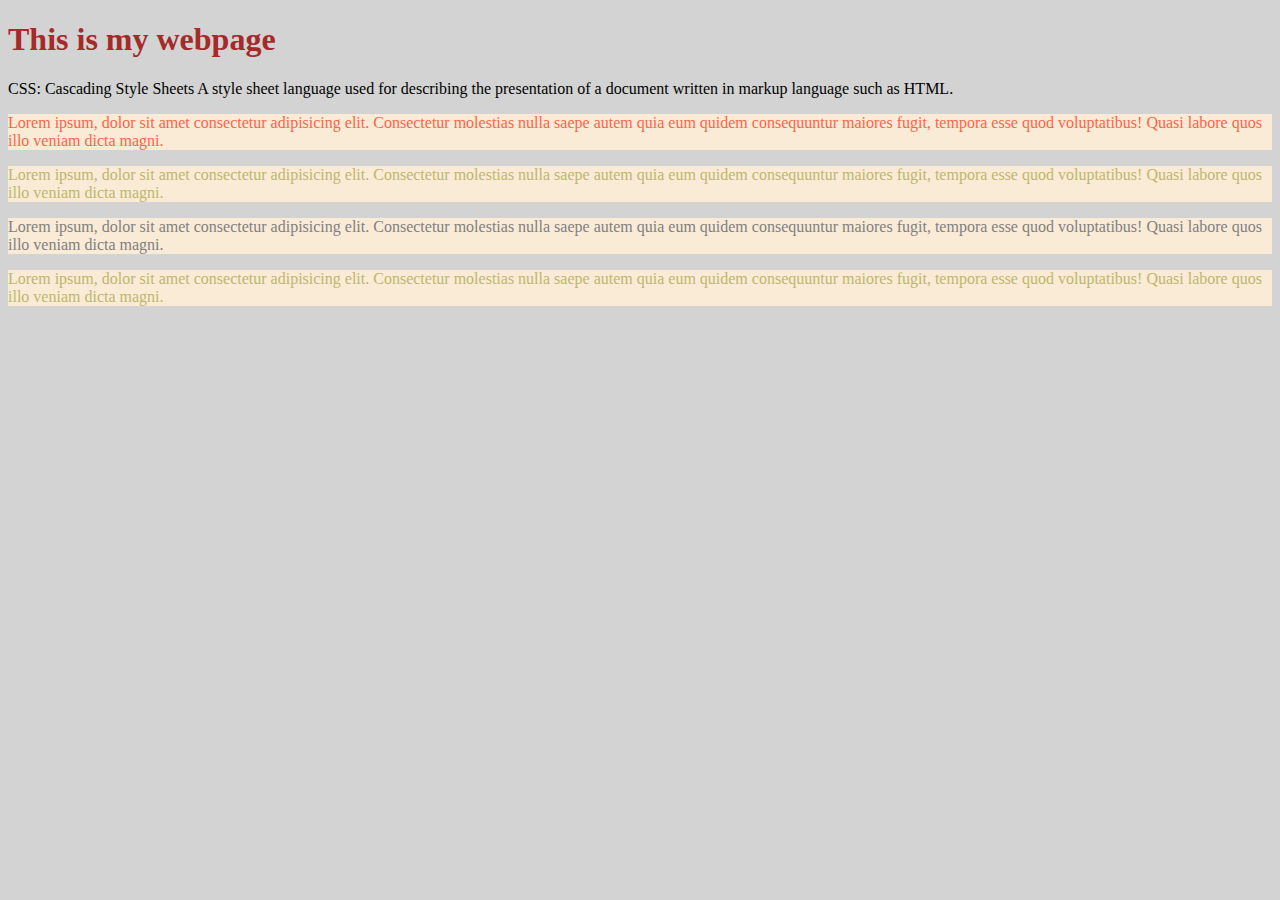
<file: css/index.html>
<!DOCTYPE html>
<html lang="en">
<head>
    <meta charset="UTF-8">
    <meta name="viewport" content="width=device-width, initial-scale=1.0">
    <title>My webpage</title>
    <!-- internal it's in changed withing the head -->
     <!--
     <style>
        body
        {
            background-color: whitesmoke;
        }
        h1
        {
            color: brown;
        }
        p
        {
            background-color: antiquewhite;
            color: grey;
        }
     </style>
     -->
     <!-- external is done by linking the html file to the css file -->
    <link rel="stylesheet" href="style.css">
</head>
<body>
    <h1>This is my webpage</h1>
    CSS: Cascading Style Sheets
    A style sheet language used for describing the presentation of a document written in markup language such as HTML.
    <!--
    There are three ways in which we can apply css properties to HTML elements:
    Inline
    Internal
    External (best for large websites)
    -->
    <!-- inline it's written in the element -->
    <p id="p1" class="odd">
        Lorem ipsum, dolor sit amet consectetur adipisicing elit. Consectetur molestias nulla saepe autem quia eum quidem consequuntur maiores fugit, tempora esse quod voluptatibus! Quasi labore quos illo veniam dicta magni.
    </p>
    <p id="p2" class="even">
        Lorem ipsum, dolor sit amet consectetur adipisicing elit. Consectetur molestias nulla saepe autem quia eum quidem consequuntur maiores fugit, tempora esse quod voluptatibus! Quasi labore quos illo veniam dicta magni.
    </p>
    <p id="p3" class="odd">
        Lorem ipsum, dolor sit amet consectetur adipisicing elit. Consectetur molestias nulla saepe autem quia eum quidem consequuntur maiores fugit, tempora esse quod voluptatibus! Quasi labore quos illo veniam dicta magni.
    </p>
    <p id="p4" class="even">
        Lorem ipsum, dolor sit amet consectetur adipisicing elit. Consectetur molestias nulla saepe autem quia eum quidem consequuntur maiores fugit, tempora esse quod voluptatibus! Quasi labore quos illo veniam dicta magni.
    </p>
</body>
</html>
</file>
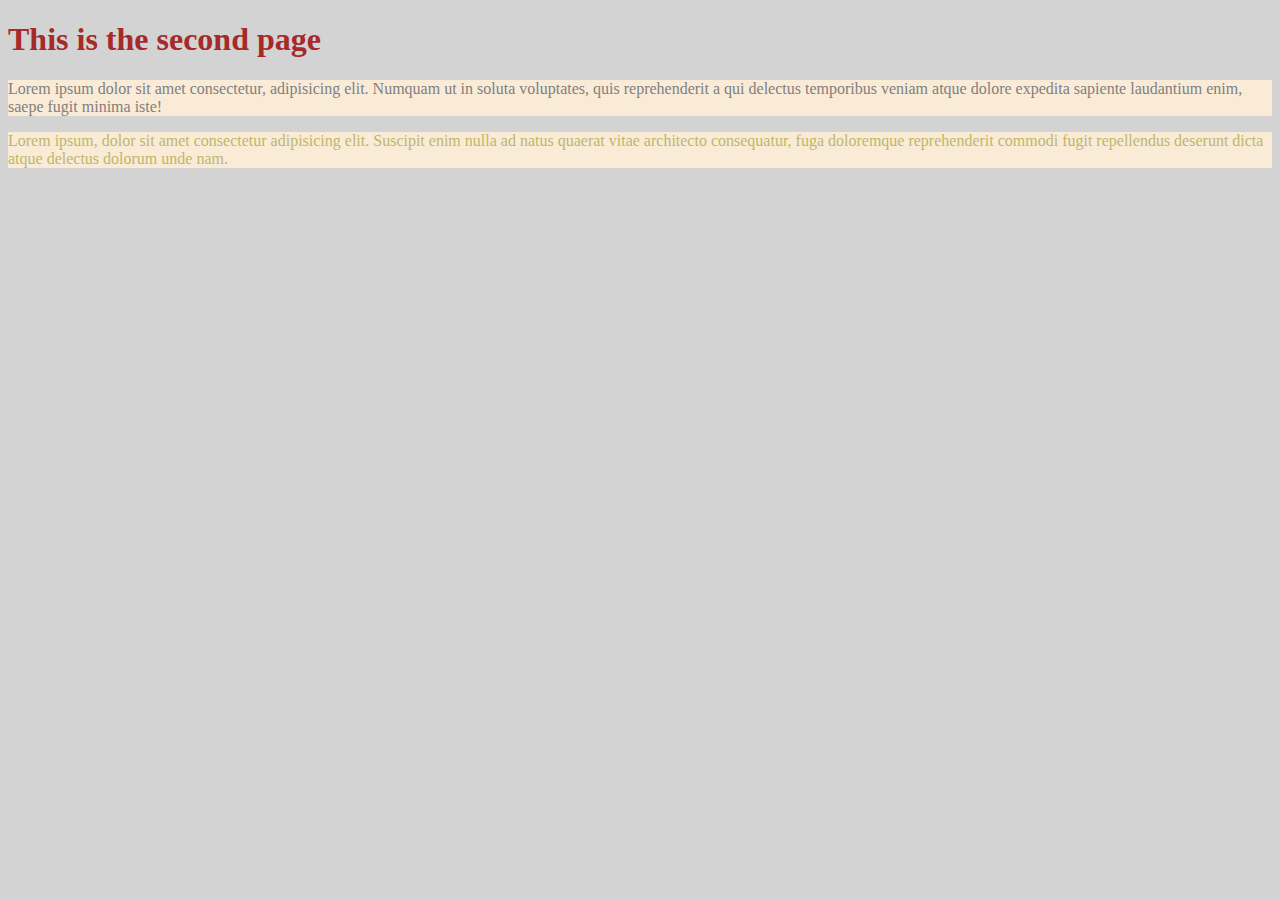
<file: css/page2.html>
<!DOCTYPE html>
<html lang="en">
<head>
    <meta charset="UTF-8">
    <meta name="viewport" content="width=device-width, initial-scale=1.0">
    <title>My webpage 2</title>
    <link rel="stylesheet" href="style.css">
</head>
<body>
    <h1>This is the second page</h1>
    
    <p class="odd">
        Lorem ipsum dolor sit amet consectetur, adipisicing elit. Numquam ut in soluta voluptates, quis reprehenderit a qui delectus temporibus veniam atque dolore expedita sapiente laudantium enim, saepe fugit minima iste!
    </p>

    <p class="even">
        Lorem ipsum, dolor sit amet consectetur adipisicing elit. Suscipit enim nulla ad natus quaerat vitae architecto consequatur, fuga doloremque reprehenderit commodi fugit repellendus deserunt dicta atque delectus dolorum unde nam.
    </p>
</body>
</html>
</file>
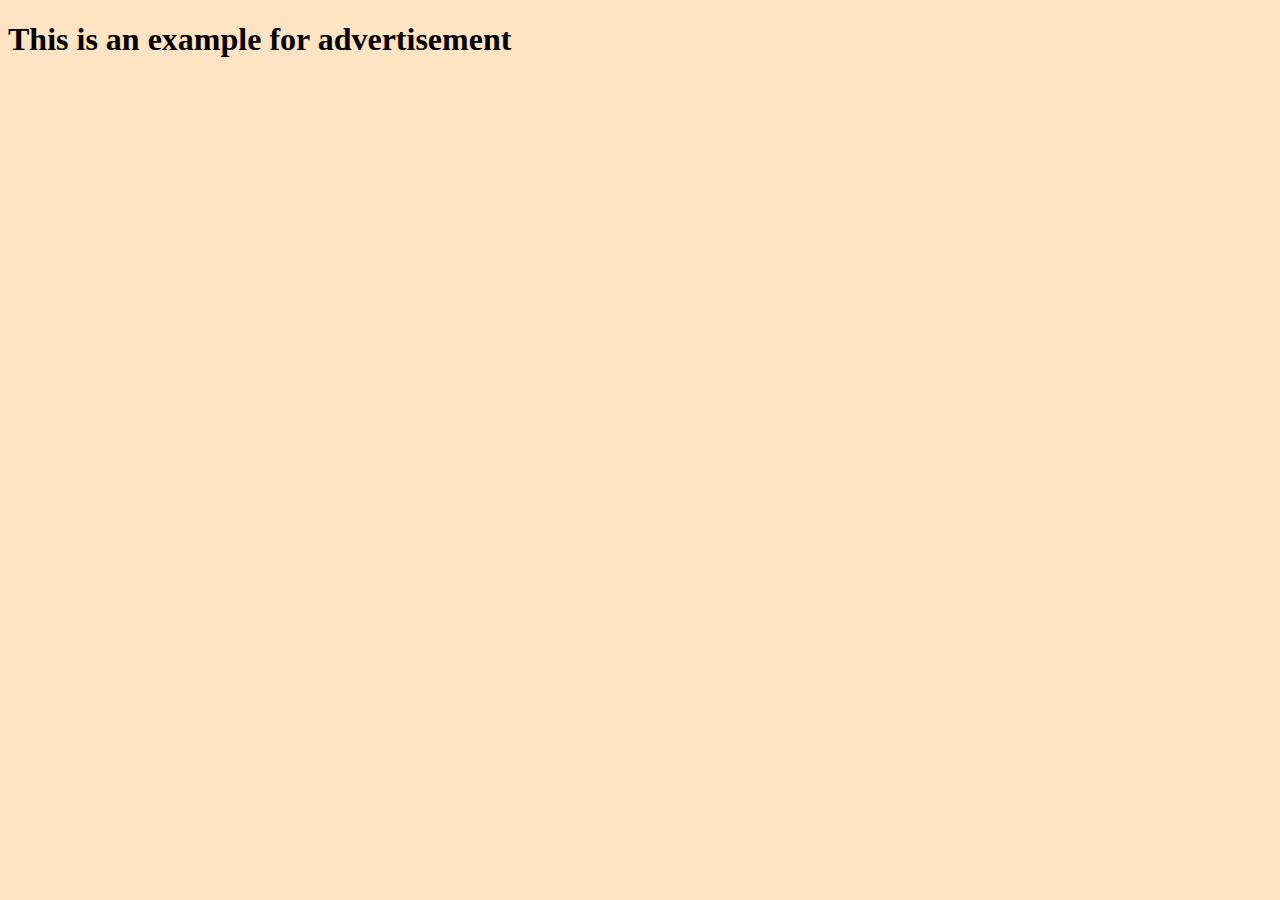
<file: html/ad.html>
<!DOCTYPE html>
<html lang="en">
<head>
    <meta charset="UTF-8">
    <meta name="viewport" content="width=device-width, initial-scale=1.0">
    <title>Document</title>
</head>
<body style="background-color: bisque;">

    <h1>This is an example for advertisement</h1>
    
</body>
</html>
</file>
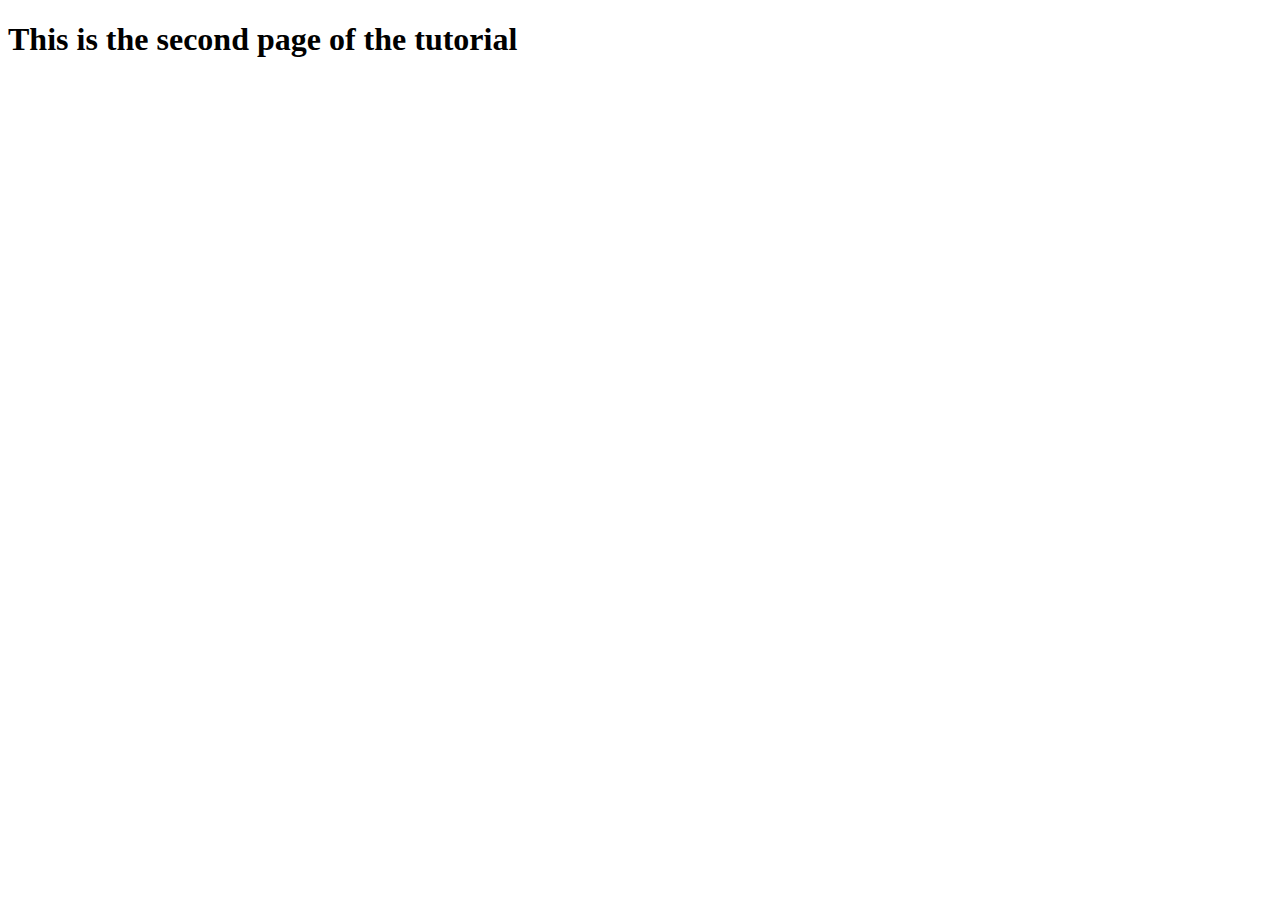
<file: html/page2.html>
<!DOCTYPE html>
<html lang="en">
<head>
    <meta charset="UTF-8">
    <meta name="viewport" content="width=device-width, initial-scale=1.0">
    <title>Document</title>
</head>
<body>
    <h1>
        This is the second page of the tutorial
    </h1>
</body>
</html>
</file>
<file: css/style.css>
body
{
    background-color: lightgray;
}
h1
{
    color: brown;
}
p
{
    background-color: antiquewhite;
    color: grey;
}
/* #id is used to target a specific element */
#p1
{
    color: tomato;
}
/* .class is used to target a specific class */
.even
{
    color: darkkhaki;
}
</file>
